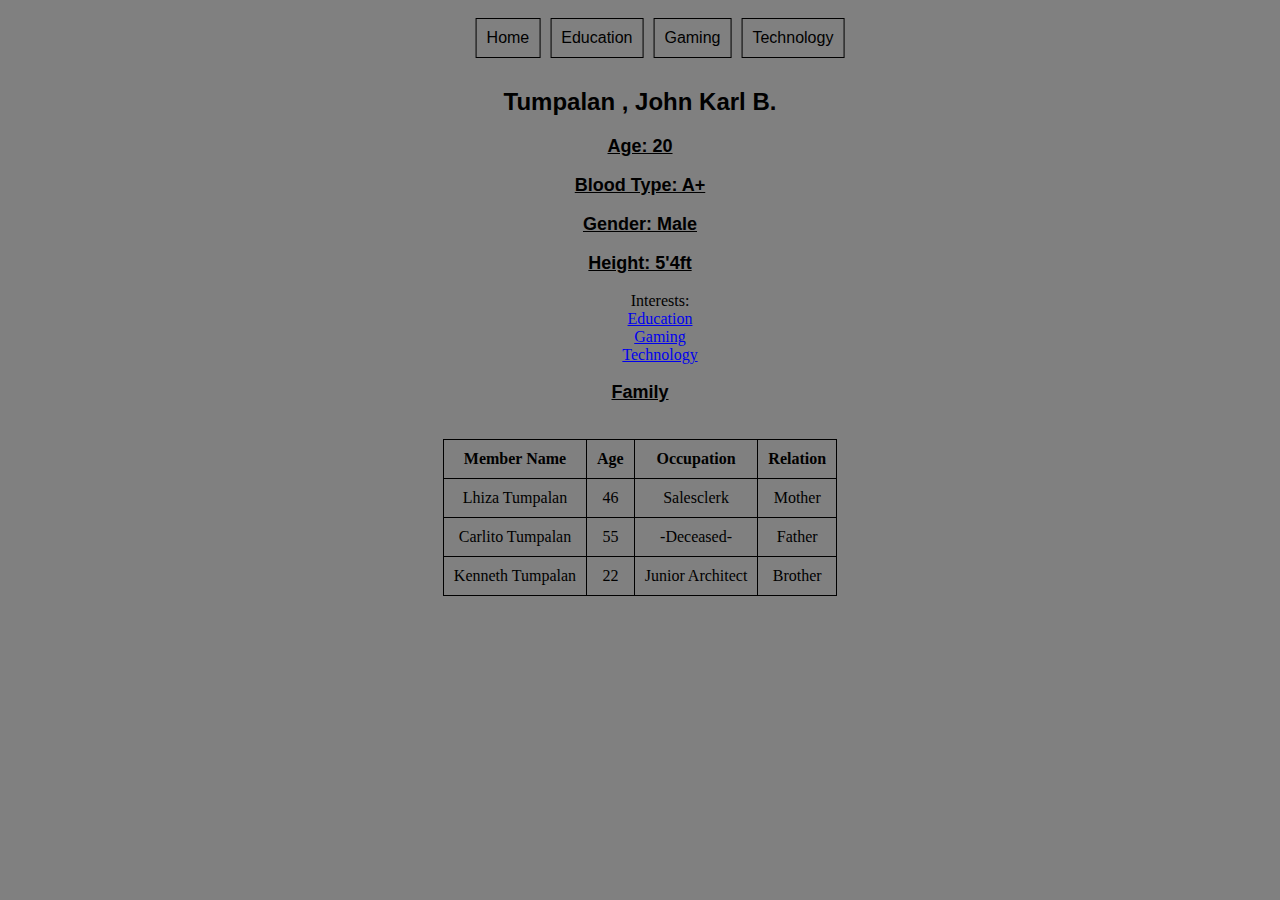
<file: index.html>
<!DOCTYPE html>
<html>
    <head> 
        <link rel="stylesheet" href="site.css">
        <title>Project 0 - Index</title>
        <div id = "header_menu">
            <ul id ="header_list">
                <li class="header-link"> <a href="#header_menu" > Home  </a></li>
                <li class="header-link"> <a href="education.html" > Education  </a></li>
                <li class="header-link"> <a href="gaming.html" > Gaming  </a></li>
                <li class="header-link"> <a href="tech.html" > Technology </a></li>
            </ul>
        </div>
    </head>
    <body>
        <div id="details">
            <h2> Tumpalan , John Karl B. </h2>
            <h3> Age: 20 </h3>
            <h3> Blood Type: A+ </h3>
            <h3> Gender: Male </h3>
            <h3> Height: 5'4ft </h3>
            
            <ul>
                Interests:
                <li class="list-link"> <a href="education.html" > Education  </a></li>
                <li class="list-link"> <a href="gaming.html" > Gaming  </a></li>
                <li class="list-link"> <a href="tech.html" > Technology </a></li>
            </ul>
        </div>
        <div id ="family">
            <!--Family Members  -->
            <h3> Family </h3><br/>
            <table>
                <tr>
                    <th> Member Name</th>
                    <th> Age </th>
                    <th> Occupation </th>
                    <th> Relation </th>
                </tr>
                <tr>
                    <td> Lhiza Tumpalan </td>
                    <td> 46 </td>
                    <td> Salesclerk </td>
                    <td> Mother </td>
                </tr>
                <tr>
                    <td> Carlito Tumpalan </td>
                    <td> 55 </td>
                    <td> -Deceased- </td>
                    <td> Father </td>
                </tr>
                <tr>
                    <td> Kenneth Tumpalan </td>
                    <td> 22 </td>
                    <td> Junior Architect </td>
                    <td> Brother </td>
                </tr>
            </table>
        </div>
    </body>
</html>
</file>
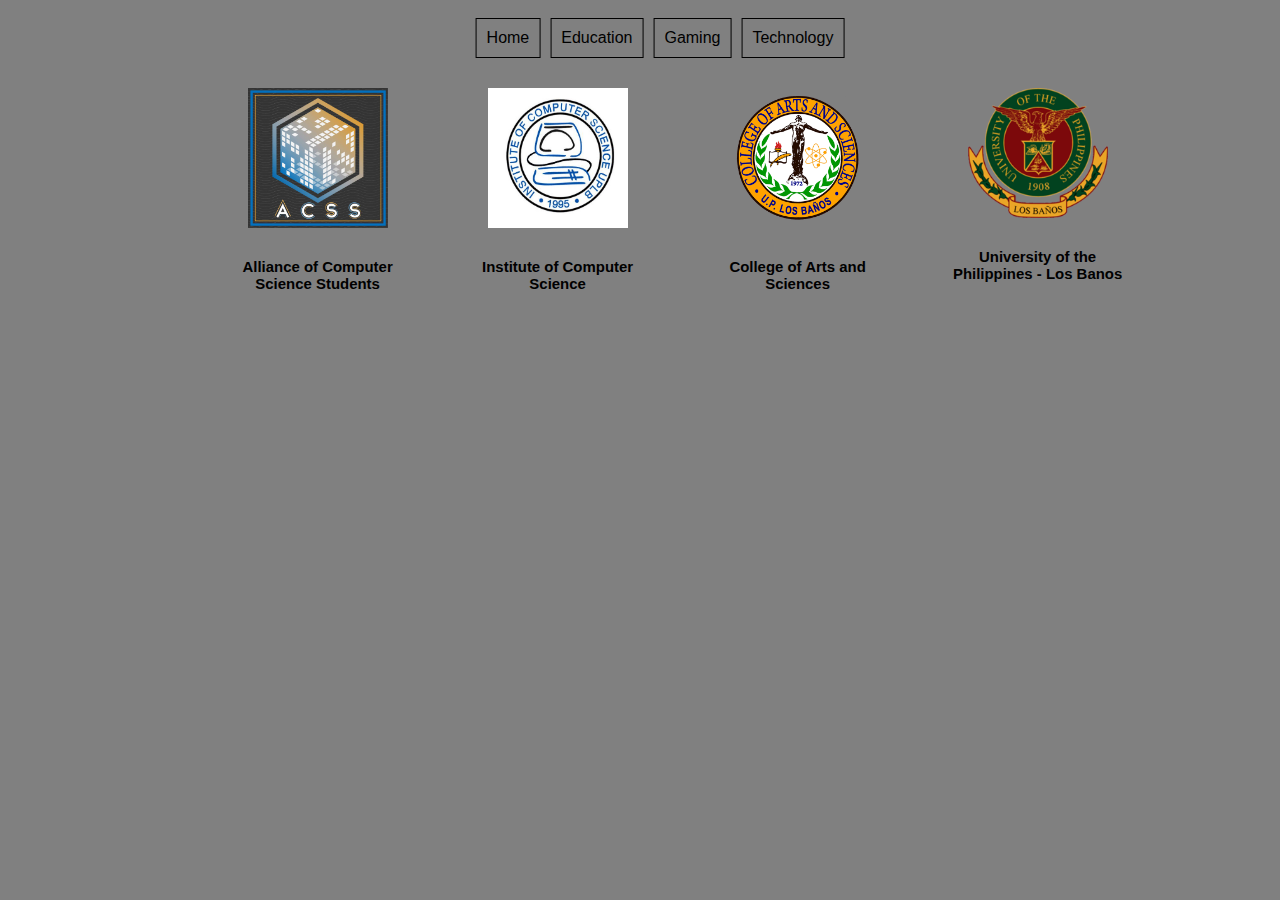
<file: education.html>
<!DOCTYPE html>
<html>
    <head>
        <link rel="stylesheet" href="site.css">
        <title>Project 0 - Education</title>
        <div id = "header_menu">
            <ul id ="header_list">
                <li class="header-link"> <a href="index.html" > Home  </a></li>
                <li class="header-link"> <a href="#header_menu" > Education  </a></li>
                <li class="header-link"> <a href="gaming.html" > Gaming  </a></li>
                <li class="header-link"> <a href="tech.html" > Technology </a></li>
            </ul>
        </div>
    </head>
    <body>
        <div id="affilParent">
			<a href ="https://www.facebook.com/ACSSPH" class ="affil">
                <img src="ACSS.jpg" id="ACSS" alt="Alliance of Computer Science Students" width= "140" height="140">
                <h5> Alliance of Computer Science Students </h5>
			</a>

			<a href ="https://www.facebook.com/ICS.UPLB/"  id="ics" class ="affil" >
				<img src="ICS.jpg" id="ICS" alt="Institute of Computer Science" width= "140" height="140">
                <h5> Institute of Computer Science </h5>
			</a>
			<a href ="https://www.facebook.com/cas.uplb"  class ="affil">
				<img src="CAS.png" id="CAS" alt="College of Arts and Sciences" width= "140" height="140">
                <h5> College of Arts and Sciences </h5>
			</a>
			<a href ="https://www.facebook.com/UPLBOfficial/" class ="affil">
				<img src="UPLB.png" id="UPLB" alt="University of the Philippinse - Los Banos" width= "140" height="130">
                <h5> University of the Philippines - Los Banos </h5>
			</a>
		</div>
    </body>
</html>
</file>
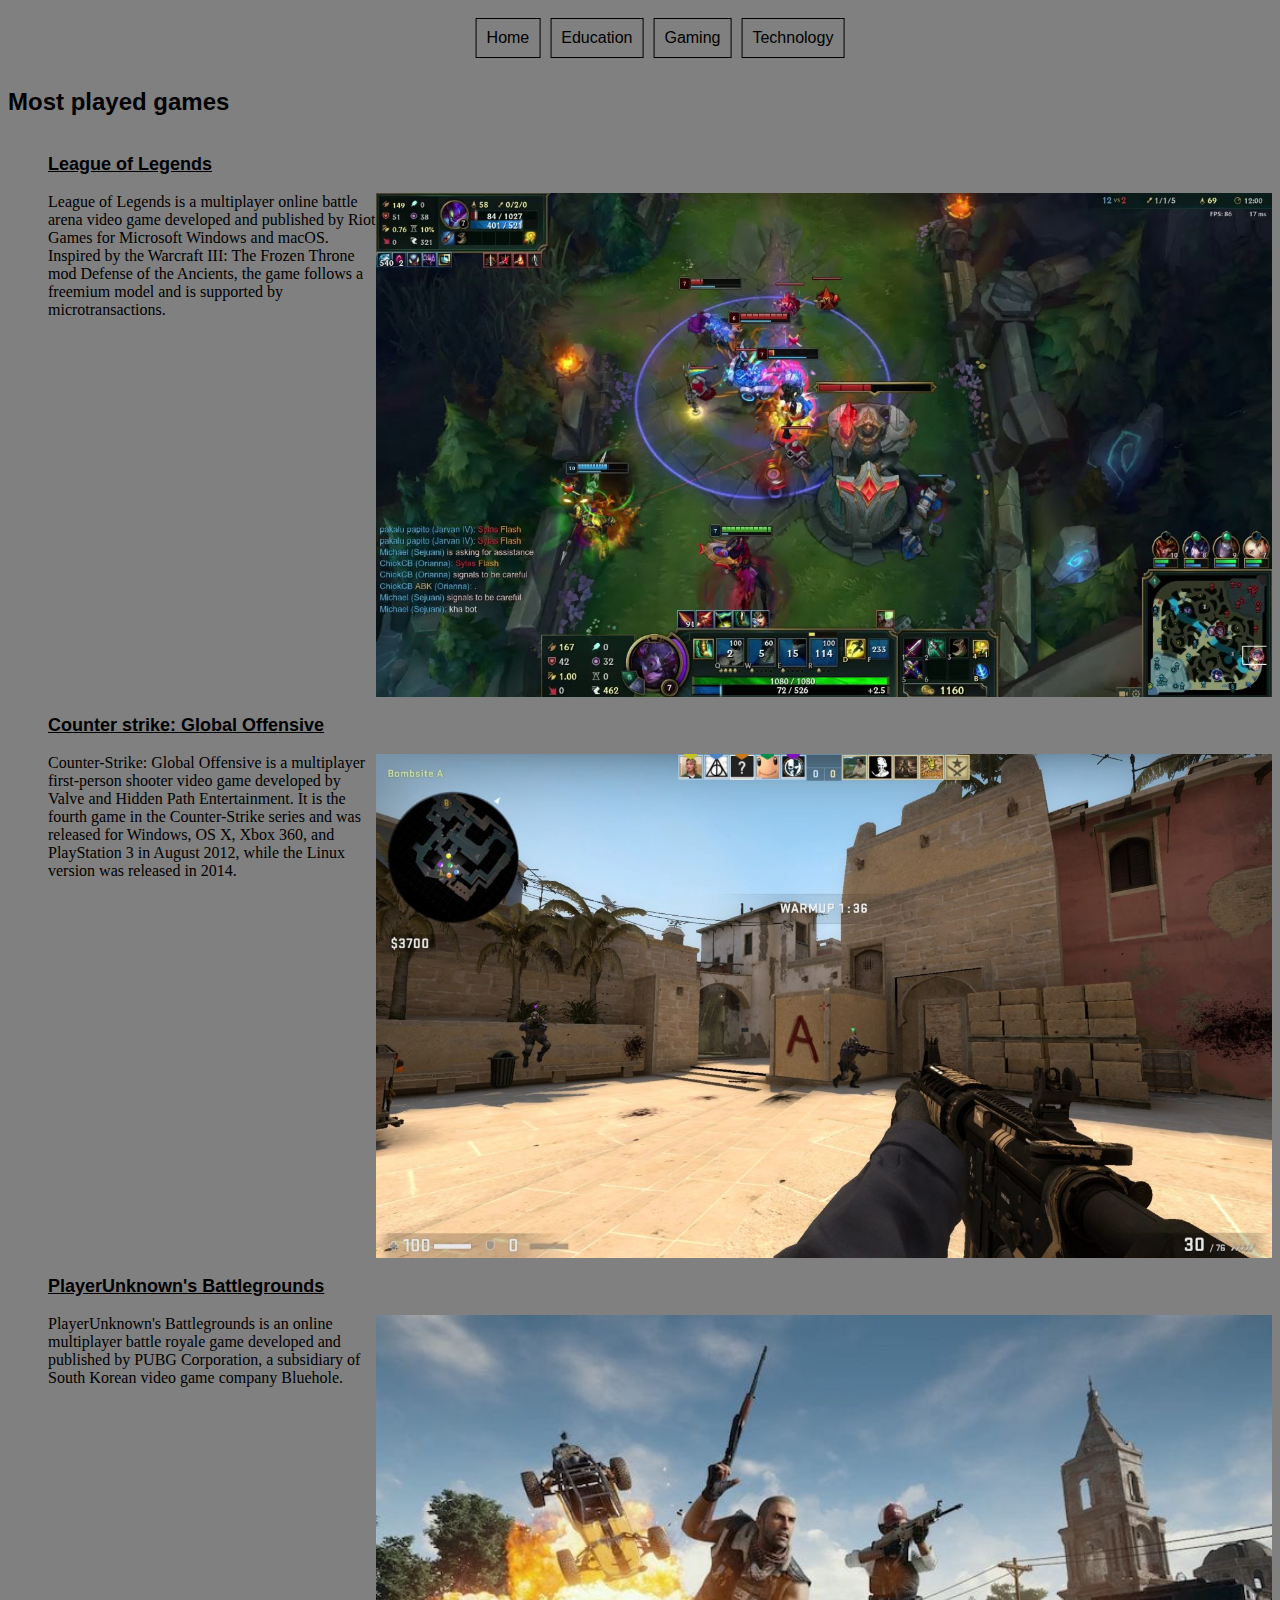
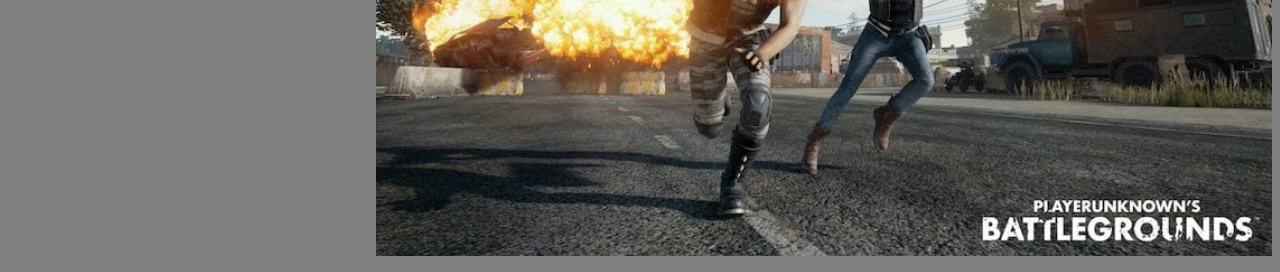
<file: gaming.html>
<!DOCTYPE html>
<html>
    <head>
        <link rel="stylesheet" href="site.css">
        <title>Project 0 - Gaming</title>
        <div id = "header_menu">
            <ul id ="header_list">
                <li class="header-link"> <a href="index.html" > Home  </a></li>
                <li class="header-link"> <a href="education.html" > Education  </a></li>
                <li class="header-link"> <a href="#header_menu" > Gaming  </a></li>
                <li class="header-link"> <a href="tech.html" > Technology </a></li>
            </ul>
        </div>
    </head>
    <body>
        <h2> Most played games </h2>
        <ol>
            <li>
                <div id="div_lol">
                    <h3>League of Legends</h3>
                    <img src="lol.jpg" width="896" height="504" class="game_image">
                    <p>
                        League of Legends is a multiplayer online battle arena video game developed and published by Riot Games for Microsoft Windows and macOS. Inspired by the Warcraft III: The Frozen Throne mod Defense of the Ancients, the game follows a freemium model and is supported by microtransactions.
                    </p>
                </div>
            </li>
            <li>
                <div id="div_cs">
                    <h3> Counter strike: Global Offensive </h3>
                    <img src="csgo.jpg" width="896" height="504" class="game_image">
                    <p>
                        Counter-Strike: Global Offensive is a multiplayer first-person shooter video game developed by Valve and Hidden Path Entertainment. It is the fourth game in the Counter-Strike series and was released for Windows, OS X, Xbox 360, and PlayStation 3 in August 2012, while the Linux version was released in 2014.
                    </p>
                </div>
            </li>
            <li>
                <div id="div_pubg">
                    <h3> PlayerUnknown's Battlegrounds </h3>
                    <img src="pubg.jpg" width="896" height="504" class="game_image">
                    <p>
                        PlayerUnknown's Battlegrounds is an online multiplayer battle royale game developed and published by PUBG Corporation, a subsidiary of South Korean video game company Bluehole.
                    </p>
                </div>
            </li>
        </ol>
    </body>
</html>
</file>
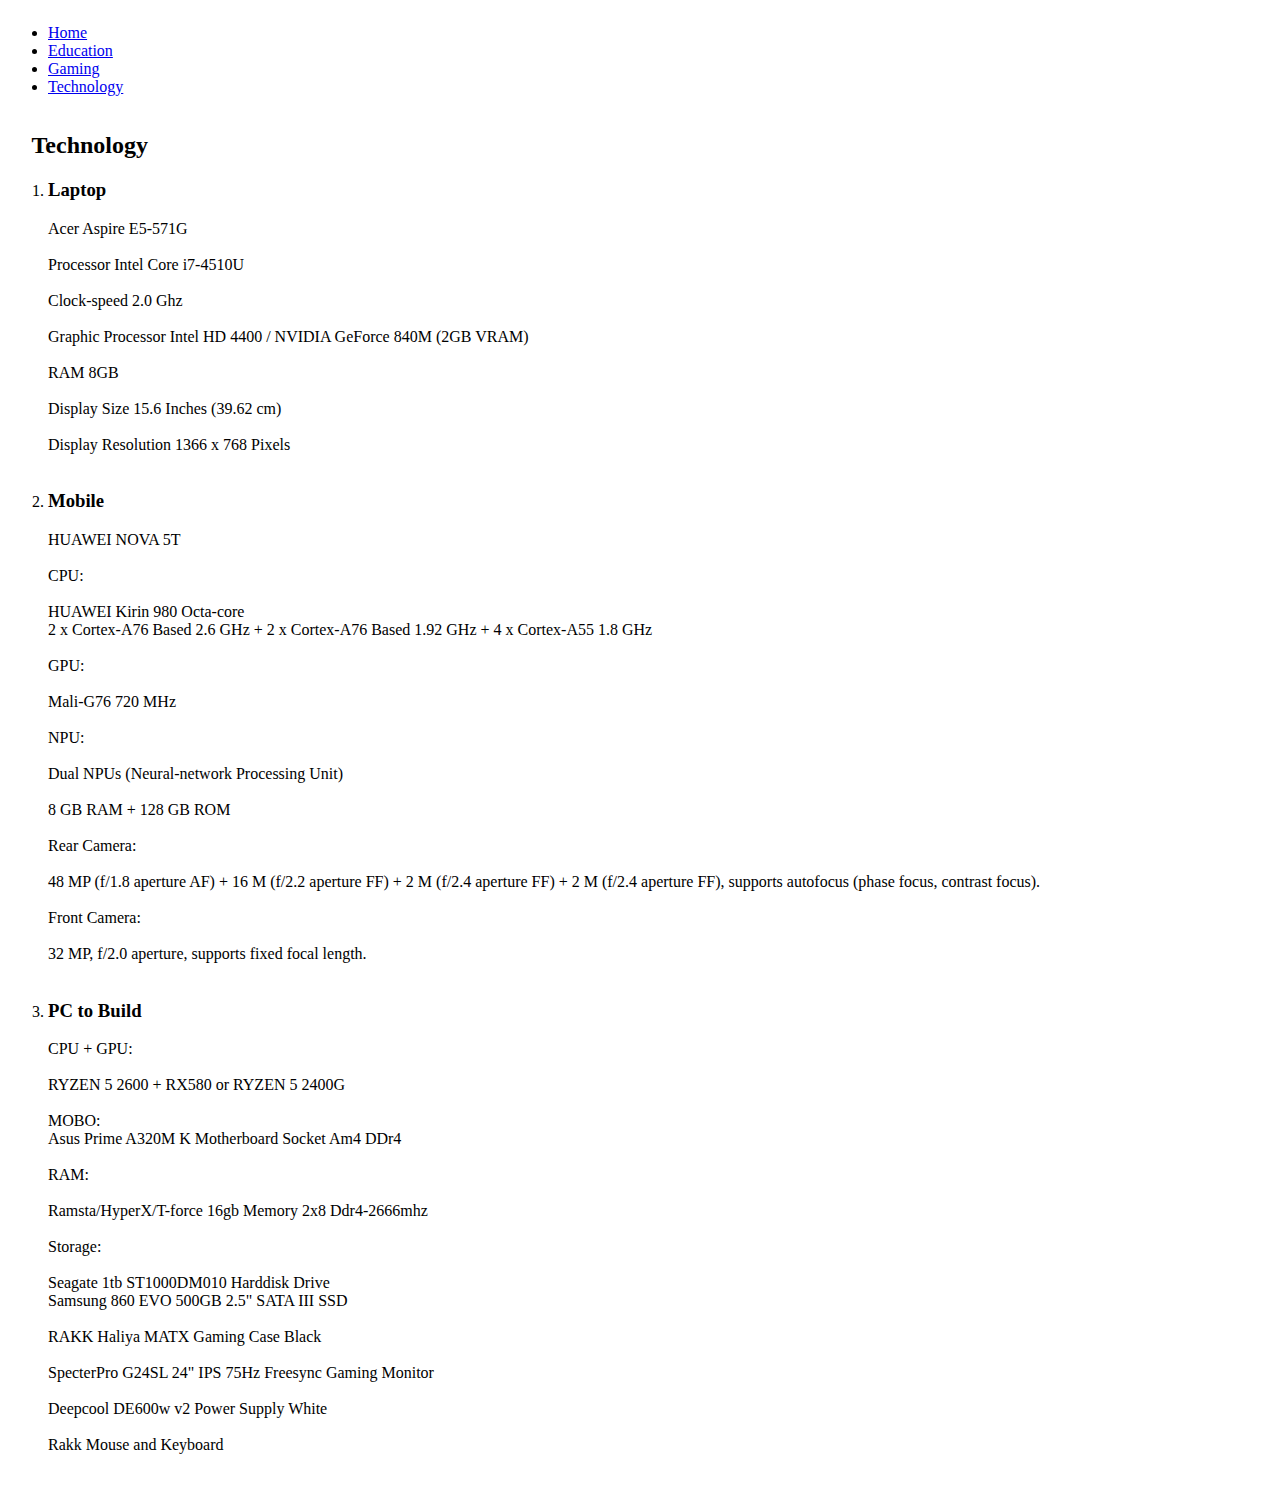
<file: tech.html>
<!DOCTYPE html>
<html>
    <head>
        <link rel="stylesheet" href="https://stackpath.bootstrapcdn.com/bootstrap/4.1.1/css/bootstrap.min.css" integrity="sha384-WskhaSGFgHYWDcbwN70/dfYBj47jz9qbsMId/iRN3ewGhXQFZCSftd1LZCfmhktB" crossorigin="anonymous">        
        <title> Project 0 - Tech </title>
        <style>
            #header_list {
                float: left;
            }

            #header_menu {
                overflow: hidden;
                position: relative;
            }
        </style>
        <div id = "header_menu" class="container-fluid">
            <ul class ="nav nav-pills nav-fill justify-content-center">
                <li class="nav-item"> <a class="nav-link" href="index.html" > Home  </a></li>
                <li class="nav-item"> <a class="nav-link" href="education.html" > Education  </a></li>
                <li class="nav-item"> <a class="nav-link" href="gaming.html" > Gaming  </a></li>
                <li class="nav-item"> <a class="nav-link active" href="#header_menu" > Technology </a></li>
            </ul>
        </div>
    </head>
    <body>
        <div class="row">
            <h2 class="col-3"> &nbsp;&nbsp;&nbsp; Technology </h2>
        </div>

        <ol>
            <li>
                <div class="row">
                    <h3 class="col-3"> Laptop </h3>
                    <p class="col-9">
                        Acer Aspire E5-571G <br/><br/>
                        
                        Processor		        Intel Core i7-4510U<br/><br/>
                        Clock-speed		        2.0 Ghz<br/><br/>
                        Graphic Processor		Intel HD 4400 / NVIDIA GeForce 840M (2GB VRAM)<br/><br/>
                        
                        RAM                     8GB<br/><br/>
                        Display Size		    15.6 Inches (39.62 cm)<br/><br/>
                        Display Resolution		1366 x 768 Pixels<br/><br/>
                    </p>
                </div>
            </li>
            <li>
                <div class="row">
                    <h3 class="col-3"> Mobile </h3>
                    <p class="col-9">
                        HUAWEI NOVA 5T<br/><br/>

                        CPU:<br/><br/>
                        HUAWEI Kirin 980 Octa-core<br/>
                        2 x Cortex-A76 Based 2.6 GHz + 2 x Cortex-A76 Based 1.92 GHz + 4 x Cortex-A55 1.8 GHz<br/><br/>

                        GPU:<br/><br/>
                        Mali-G76 720 MHz<br/><br/>

                        NPU:<br/><br/>
                        Dual NPUs (Neural-network Processing Unit)<br/><br/>

                        8 GB RAM + 128 GB ROM<br/><br/>

                        Rear Camera:<br/><br/>
                        48 MP (f/1.8 aperture AF) + 16 M (f/2.2 aperture FF) + 2 M (f/2.4 aperture FF) + 2 M (f/2.4 aperture FF), supports autofocus (phase focus, contrast focus).<br/><br/>

                        Front Camera:<br/><br/>
                        32 MP, f/2.0 aperture, supports fixed focal length.<br/><br/>
                    </p>
                </div>
            </li>
            <li>
                <div class="row">
                    <h3 class="col-3"> PC to Build </h3>
                    <p class="col-9">
                        CPU + GPU:<br/><br/>

                        RYZEN 5 2600 + RX580 or RYZEN 5 2400G <br/><br/>

                        MOBO: <br/>
                        Asus Prime A320M K Motherboard Socket Am4 DDr4<br/><br/>

                        RAM: <br/><br/>

                        Ramsta/HyperX/T-force 16gb Memory 2x8 Ddr4-2666mhz<br/><br/>

                        Storage:<br/><br/>
                        Seagate 1tb ST1000DM010 Harddisk Drive<br/>
                        Samsung 860 EVO 500GB 2.5" SATA III SSD<br/><br/>

                        RAKK Haliya MATX Gaming Case Black<br/><br/>

                        SpecterPro G24SL 24" IPS 75Hz Freesync Gaming Monitor<br/><br/>

                        Deepcool DE600w v2 Power Supply White<br/><br/>
                        Rakk Mouse and Keyboard<br/><br/>

                    </p>
                </div>
            </li>
        </ol>
    </body>
</html>
</file>
<file: site.css>
#details, #family {
  text-align: center; }

#header_menu {
  overflow: hidden;
  display: flex;
  height: 60px; }
  #header_menu #header_list {
    float: none;
    position: absolute;
    top: 3%;
    left: 50%;
    transform: translate(-50%, -50%); }
  #header_menu .header-link {
    border: 1px solid black;
    float: left;
    list-style: none;
    padding: 10px;
    margin: 0px 5px 10px 5px; }
  #header_menu a {
    text-align: center;
    text-decoration: none;
    font-family: "Lucida Sans", "Lucida Sans Regular", "Lucida Grande", "Lucida Sans Unicode", Geneva, Verdana, sans-serif;
    color: black; }
  #header_menu a:hover {
    color: red; }

h2, h3, #affilParent a {
  font-family: "Lucida Sans", "Lucida Sans Regular", "Lucida Grande", "Lucida Sans Unicode", Geneva, Verdana, sans-serif;
  font-size: 18px;
  font-weight: bold; }

h2 {
  font-size: 24px; }

h3 {
  text-decoration: underline; }

table {
  border: 1px solid black;
  border-collapse: collapse;
  margin-left: auto;
  margin-right: auto; }
  table th {
    text-emphasis: bold; }
  table th, table td {
    border: 1px solid black;
    text-align: center;
    padding: 10px; }

#affilParent {
  overflow: hidden;
  display: flexbox;
  margin-left: 15%;
  margin-right: auto; }
  #affilParent a {
    float: left;
    height: 200px;
    width: 200px;
    margin: 20px;
    text-align: center;
    text-decoration: none;
    color: black; }

@media (min-width: 500px) {
  body {
    background-color: gray; } }
@media (max-width: 499px) {
  body {
    background-color: black; }

  h3, h2, h5, p, ol, a {
    color: white; }

  table {
    border: 1px solid white;
    border-collapse: collapse;
    color: white; }
    table th, table td {
      border: 1px solid white; }

  #header_list a {
    color: white; }
  #header_list .header-link {
    color: white;
    border: 1px solid white; }

  #header_menu {
    height: 200px; } }
li {
  overflow: hidden; }
  li .game_image {
    float: right;
    max-width: 100%;
    height: auto; }

/*# sourceMappingURL=site.css.map */
</file>
